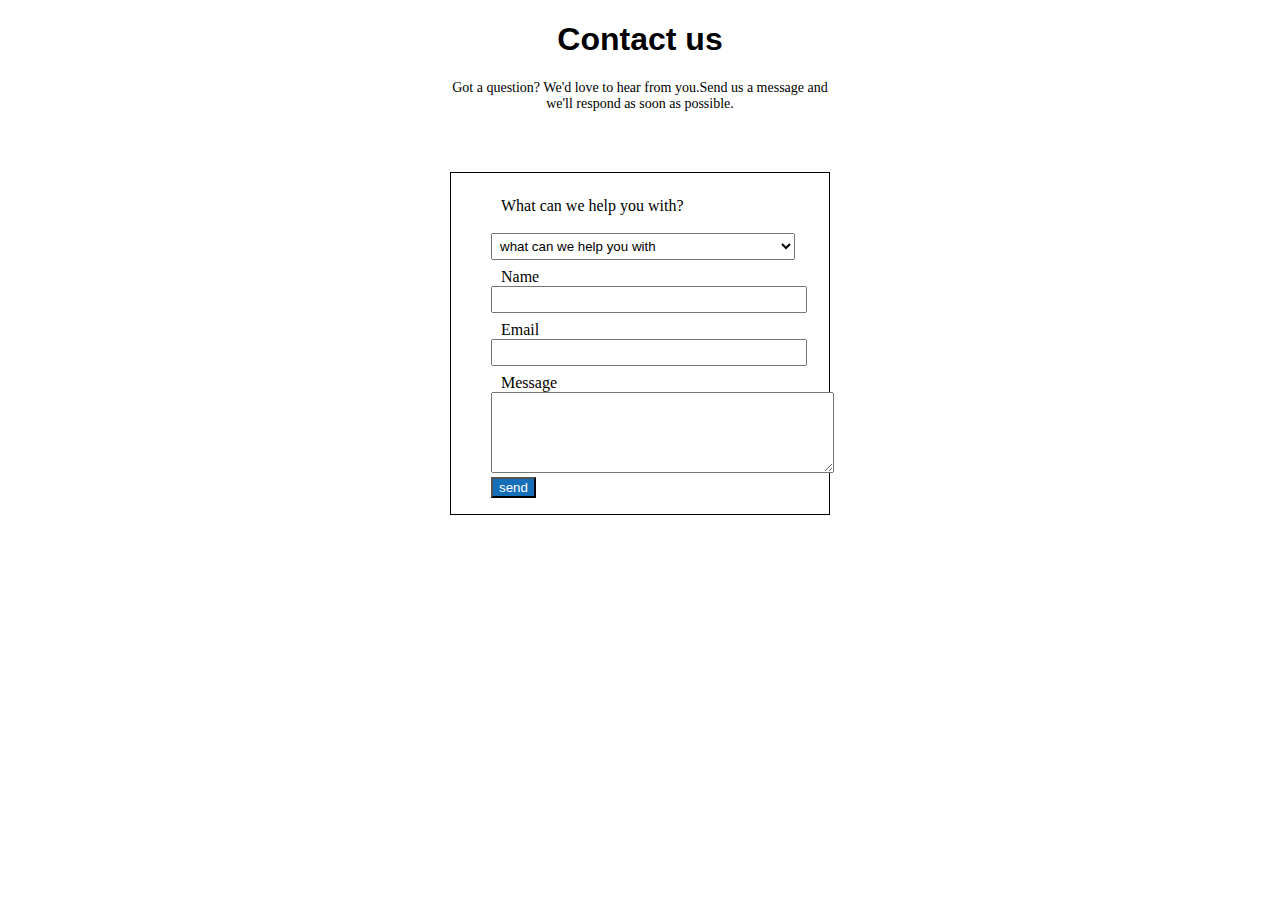
<file: pro/index.html>
<!DOCTYPE html>
<html lang="en">
<head>
    <meta charset="UTF-8">
    <meta http-equiv="X-UA-Compatible" content="IE=edge">
    
<meta name="viewport" content="width=device-width, initial-scale=1.0">
<link rel="stylesheet" href="style.css">
<title>Document</title>
</head>

<body>
<h1 style="font-family: arial;"> Contact us</h1>    
<p style="font-size: 14px; font-family:Arial Narrow;">
    Got a question? We'd love to hear from you.Send us a message and <br>we'll respond as soon as possible.
</p>

<div>
    <ul>
        <li class="lab1">
            <label for="">What can we help you with?</label><br><br>
            <select name="" id="" class="set">
                <option value="">what can we help you with</option>
                <option value="">what can we help you with</option>
                <option value="">what can we help you with</option>
            </select>
        </li>
        <li class="lab1">
            <label for="">Name</label><br>
            <input type="text" name="" id="">
        </li>
        <li class="lab1">
            <label for="">Email</label><br>
            <input type="text" name="" id="">
        </li>
        <li class="lab1">
            <label for="">Message</label><br>
            <textarea name="" id="" cols="40" rows="5"></textarea>
        </li>
        <button> send</button>
    </ul>
    
    <!-- <button type="button">click it</button> -->
</div>
</body>
</html>
</file>
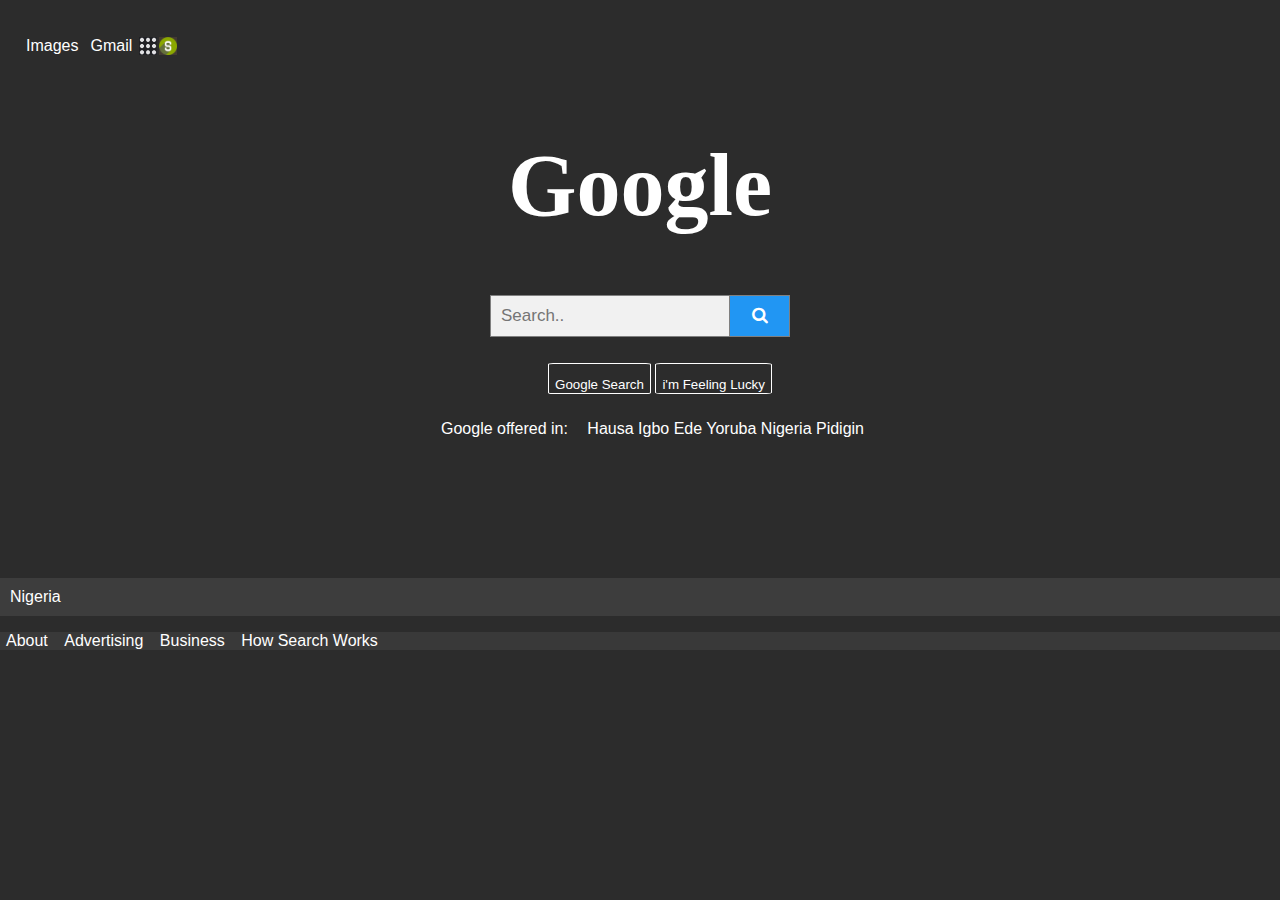
<file: pro/google.html>
<!DOCTYPE html>
<html lang="en">
<head>
    <meta charset="UTF-8">
    <meta http-equiv="X-UA-Compatible" content="IE=edge">
    <meta name="viewport" content="width=device-width, initial-scale=1.0">
  <link rel="stylesheet" href="google.css">
  <link rel="icon" href="./image/googleIcon1.webp">
  <link rel="stylesheet" href="https://cdnjs.cloudflare.com/ajax/libs/font-awesome/4.7.0/css/font-awesome.min.css">
  <style>
    #search
    {
                background-image: url(./image/mic.webp);
    }

    body {
  font-family: Arial;
}

* {
  box-sizing: border-box;
}

form.example input[type=text] {
  padding: 10px;
  font-size: 17px;
  border: 1px solid grey;
  float: left;
  width: 80%;
  background: #f1f1f1;
}

form.example button {
  float: left;
  width: 20%;
  padding: 10px;
  background: #2196F3;
  color: white;
  font-size: 17px;
  border: 1px solid grey;
  border-left: none;
  cursor: pointer;
}

form.example button:hover {
  background: #0b7dda;
}

form.example::after {
  content: "";
  clear: both;
  display: table;
}


  </style>
  <title>Google</title>
</head>
<body>
  <p id="qwer">

  </p>
<header>
  <nav>
    <ul class="a">
     
       <a href="#"> Images </a>
       <a href="#"> Gmail </a>
       <img src="./image/Annotation 2022-08-09 102711.jpg" alt="" style="width: 20px;">
       <img src="./image/sniped.jpg" alt="" style="width: 20px;">    
  </ul>
  </nav>
</header>
    <h1 style="color: white; font-size: 5.5em; text-align: center; font-family: gothic;"> Google</h1>
   
    <div class="main"> 
     
      <form class="example" action="/action_page.php" style="margin:auto;max-width:300px">
        <input type="text" placeholder="Search.." name="search2">
        <button type="submit"><i class="fa fa-search"></i></button>
      </form> 
    <ul>
<li>
  <input type="button" value="Google Search">
  <input type="button" value="i'm Feeling Lucky">
</li>
<P style="color: white;">Google offered in:   <a style="padding: 10px; text-decoration: none; color: white;" href="">Hausa Igbo Ede Yoruba  Nigeria Pidigin</a> </P>
</ul>
<br>
<br>
<br>
<br>
<br>
<br>

    </div>
    <div class="corn">
      <p style="background-color: rgba(128, 128, 128, 0.212); color: white; padding: 10px;">Nigeria</p>
      <ul class="last">
         <a href=""> About </a>
          <a href=""> Advertising </a>
          <a href=""> Business </a>
          <a href=""> How Search Works </a>
      </ul>
    </div>
</body>
</html>
</file>
<file: pro/style.css>
h1,p{
    text-align: center;
}
.lab1{
    padding-top: 8px;

    
}
.lab1 input , select {
margin: auto;
padding: 4px;
width: 90%;
}
.lab1 label{
    margin-left: 10px;
}
li{
    list-style: none;
}
div{
    margin: auto;
    width:378px;
    border:1px solid black;
}
button{
    background-color: rgb(21, 111, 184);
    padding: auto;
    color: white;
    
}
div{
    margin-top: 60px;
}
</file>
<file: pro/google.css>
div.s-div{
    width: 20px;
    height: 20px;
    border-radius: 50%;
    background: green;
    color: white;
}

body{
margin: 0px;
font-family: arial;
background-color: rgba(0, 0, 0, 0.829);
}
.main{
    text-align: center;
    list-style: none;
    border: 0;
    padding: 0%;
}
.last{
    list-style: none;
    margin: 0%;
    padding: 0%;
    overflow: hidden;
    background-color: rgba(128, 128, 128, 0.164);

}
.main li{
    list-style: none;
}
li a {
    display: block;
    color:white;
    padding: 0px;
    text-decoration: none;
  }
  ul li .list{
      float: left;
  }
  .list img{
      float: right;
      justify-content: space-between;
      border-right: 20px;
      
  }
  .main h1{
      padding: 10px;
      font-size: 60px;
  }
  .stuff li{
width: 30px;
border-radius: 20%;
padding: 0%;
  }
  .main li{
      padding: 10px;
      background-color: transparent;
  }
.last li a{
    padding:12px;
    float: left;
    color: white;
}
#search{
    width: 260px;
    padding: 10px;
    border-radius: 15px;
    background-color: transparent;
    border: 1px solid white;
}
.main img{
    justify-content: space-between;
    border-radius: 50%;
    border-color: transparent;
}
.main li input{
    padding-top: 13px;
    color: white;
    border-radius: 5%;
    background-color: transparent;
    border: 1px solid;
}
para1{
    color: white;
    
}

a{
    margin:5px;
    text-decoration: none;
    color: white;

}
a :hover{
    text-decoration: underline;
}
nav{
    display: flex;
    justify-content: space-between;
}

.a{
    display: flex;
    align-items: center;
    margin-right: 10px;
 padding-left: 20px;
}
ul > a, ul > img {
    padding: 0 1px;
}
</file>
